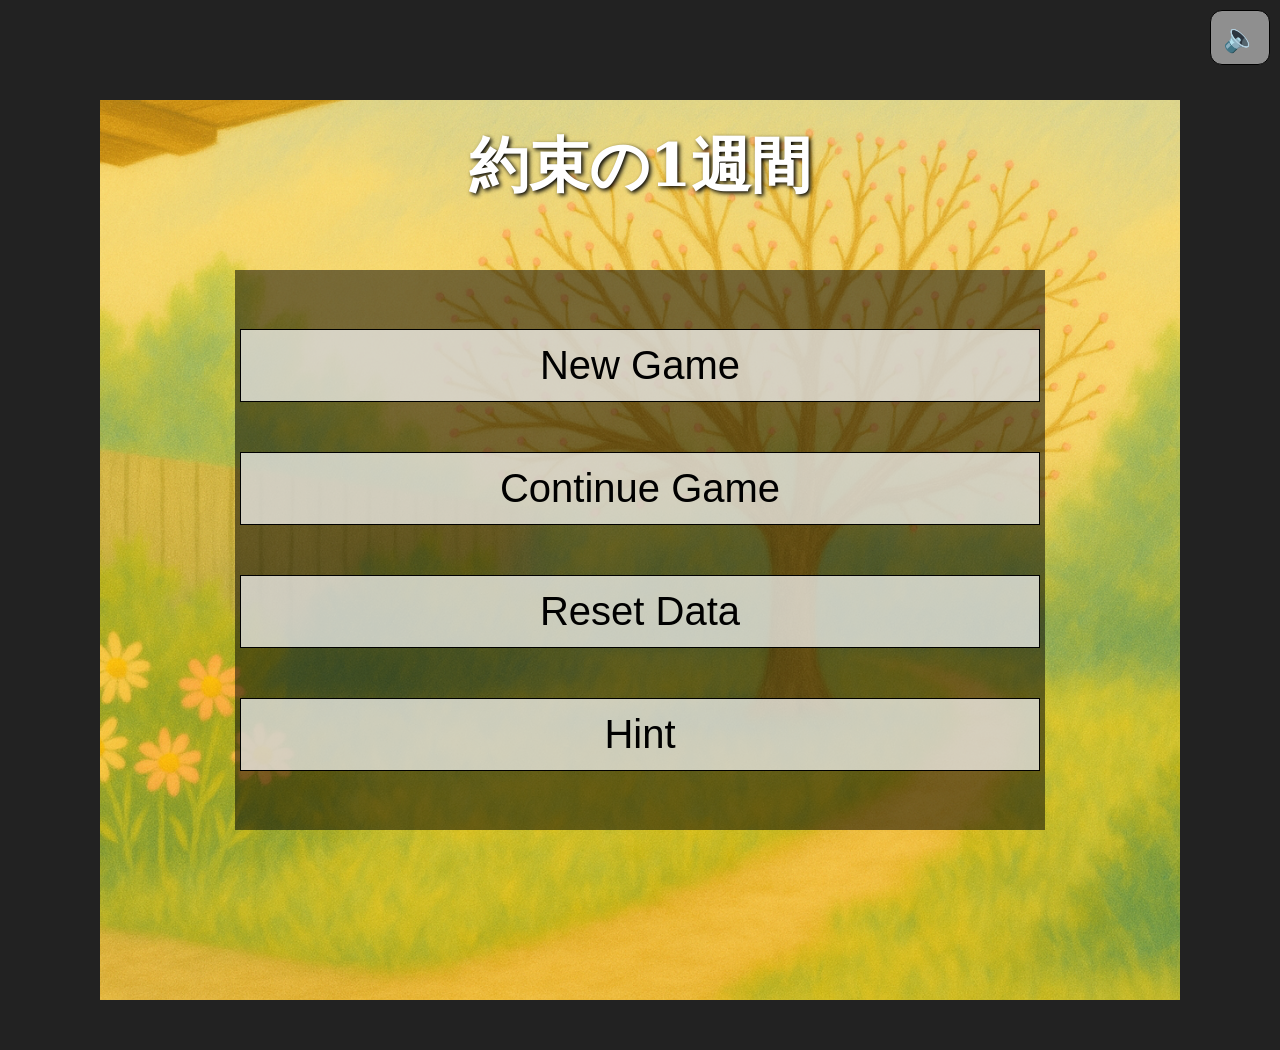
<file: index.html>
<!DOCTYPE html>
<html lang="ja">
  <head>
    <meta charset="UTF-8">
    <title>約束の1週間</title>
    <link rel="stylesheet" href="style.css">  <!-- CSSファイルを読み込む -->
  </head>

  <body>
    <!-- 背景画像 -->
    <div id="background-container">
      <div class="background" id="bg1"></div>
      <div class="background" id="bg2"></div>

      <!-- キャラクター画像 -->
      <div class="character center-x" id="char-main">
        <img alt="主人公">
      </div>
      <div class="character" id="char-wife">
        <img alt="嫁">
      </div>
      <div class="character" id="char-son">
        <img alt="息子">
      </div>

      <!-- ゲームタイトル -->
      <h1 class="center-x" id="game-title"></h1>

      <!-- 経過日数 -->
      <h2 class="center-xy" id="days"></h2>

      <!-- セットアップボタン（セーブボタン、タイトルへボタン） -->
      <div id="setup-button-container">
        <button class="setup-button" id="save">セーブ</button>
        <button class="setup-button" id="title-back">タイトルへ</button>
      </div>

      <!-- BGMのオン/オフ切り替えボタン -->
      <button id="bgm-toggle">🔈</button>

      <!-- ゲーム内の選択肢 -->
      <div class="flex-center" id="choices" >
        <!-- 選択肢のボタンはJSで作るため空 -->
      </div>

      <!-- タイトル画面のフレーム兼、確認画面のフレーム -->
      <div class="box-style flex-center center-xy" id="title-box">
        <!-- タイトル画面時のボタン -->
        <div class="flex-center center-xy" id="title-button-container">
          <button class="title-button" id="newgame">New Game</button>
          <button class="title-button" id="continue">Continue Game</button>
          <button class="title-button" id="reset">Reset Data</button>
          <button class="title-button" id="hint">Hint</button>
        </div>
        <!-- 確認画面時のテキスト -->
        <div id="check-message"></div>
        <!-- 確認画面時のボタン -->
        <div class="flex-center center-x" id="check-button-container">
          <button class="check-button" id="yes">はい</button>
          <button class="check-button" id="no">いいえ</button>
        </div>
        <button class="center-x" id="back">戻る</button> <!-- ヒント表示時のボタン -->
      </div>

      <!-- 吹き出し -->
      <div class="box-style" id="text-box">
        <div id="name"></div> <!-- 名前 -->
        <div id="text-container"> <!-- 本文 -->
          <div id="text"></div>
        </div>        
        <button id="next">次へ</button> <!-- 次へボタン -->
      </div>
    </div>

    <!-- エンドロール -->
    <div class="flex-center" id="endroll-container">
      <div id="endroll-text">
        <h1 class = "endroll-title"></h1>
        <p>製作：松本</p>
        <p>BGM：魔王魂</p>
        <p>イラスト：ChatGPT</p>
        <p>...and You.</p>
      </div>
    </div>

    <!-- BGM -->
    <audio id="bgm"></audio>

    <!-- JavaScriptファイルを読み込む -->
    <script type="module" src="script/main.js"></script>
  </body>
</html>
</file>
<file: style.css>
html, body {
  margin: 0;
  height: 100%;
  background-color: #222;
  color: white;
  font-family: sans-serif;
  text-align: center;
  padding: 50px;
}
  
/* 背景画像の設定 */
#background-container {
  position: relative;
  width: 100%;
  height: 100vh;
  overflow: hidden;
}
.background {
  position: absolute;
  top: 0;
  left: 0;
  width: 100%;
  height: 100%;
  background-size: cover;
  background-position: center;
  transition: opacity 3s ease;
  opacity: 0; /* 初期状態は非表示 */
}  
#bg1 {
  opacity: 1; /* 初期の背景は表示状態 */
}

/* キャラクター画像設定 */
.character {
  opacity: 0;
  position: absolute;
  bottom: 194px; /* 吹き出しの上の位置に調整 */ 
  transition: opacity 0.3s ease;
  display: none;
}
#char-main {
  transition: opacity 1.5s ease; /* mainのみ1.5s */
  position: absolute;
  width: 50%; /* 全体サイズ調整 */
}
#char-main img {
  width:100%;   /* divに合わせて拡大縮小 */
  height: auto;
}
#char-wife {
  right: -207px;
  width: 60%;
  height: auto;
}
#char-son {
  right: -207px;
  width: 60%;
  height: auto;
}

/* ボタンの仕様 */
button {
  white-space: nowrap; /* 改行を禁止 */
  background-color: rgba(255, 255, 255, 0.7); /* ボタンの色：半透明の白 */
  color: black;
  border: 1px solid black; /* 線の色：黒 */
  width: auto; /* コンテンツに応じて横幅を自動調整 */
  cursor: pointer;
  transition: background-color 0.3s;
}
button:hover {
  background-color: rgba(255, 255, 255, 0.9);
}

/* 見出しの仕様 */
h1, h2{
  white-space: nowrap; /* 改行を禁止 */
  font-family: "HGS明朝B", "ヒラギノ明朝 ProN", "serif";
  font-weight: bold;
  color: white;
  text-shadow: 2px 2px 4px #000;
  margin: 0;
  padding: 0;
  line-height: 1;
}

/* タイトル画面のタイトル */
#game-title {
  opacity: 1;
  transition: opacity 3s ease;
  top: 35px;
  font-size: 60px;
}

/* 経過日数 */
#days {
  opacity: 0;
  transition: opacity 1s ease;
  font-size: 70px;
}

/* セットアップボタン */
#setup-button-container {
  display: flex;
  flex-direction: column; /* 縦に並べる */
  align-items: left; /* 左揃え */
  gap: 15px; /* ボタン同士の間隔 */
  position: absolute;
  top: 10px;
  left: 10px;
}
.setup-button {
  display: none;
  font-size: 15px;
  padding: 10px;
  width: 110px;
}

/* BGMのオン/オフ切り替えボタン */
#bgm-toggle {
  position: fixed;
  top: 10px;
  right: 10px;
  font-size: 28px;
  border-radius: 12px; /* 角を丸める */
  width: 60px;
  background: rgba(255, 255, 255, 0.494); /* 他のボタンより濃い */
  padding: 10px;
  z-index: 10;
}
#bgm-toggle:hover {
  border: 1px solid red;
}

/* ゲーム分岐の選択肢 */
#choices {
  flex-direction: column; /* 縦に並べる */
  gap: 60px; /* ボタン同士の間隔 */
  position: absolute;
  top: 38%;
  left: 50%;
  transform: translate(-50%, -50%); /* 中央寄せ */
  z-index: 10;
}
.choice { /* JSで作ったボタンに適用 */
  padding: 10px 20px;
  font-size: 54px;
  border-radius: 8px; /* 角を丸める */
}


/* タイトル画面の吹き出し */
#title-box {
  opacity: 1;
  width: 75%;
  height: 300px; /* 高さを固定する */
  padding: 280px;
  z-index: 1;
}

/* タイトル画面の選択肢 */
#title-button-container {
  flex-direction: column; /* 縦に並べる！ */
  gap: 50px; /* ボタン同士の間隔をあける */
}
.title-button {
  opacity: 1;
  transition: opacity 1s ease;
  font-size: 40px;
  padding: 13px;
  width: 800px;
  border: 1.5px solid black;
}

/* タイトルバック時の確認画面 */
#check-message{ /* 確認メッセージ */
  display: none;
  opacity: 1;
  position: absolute;
  top: 40%;
  left: 50%;
  transform: translate(-50%, -50%);
  text-align: center;
  font-size: 42px;
  width: auto;
  line-height: 1;
  white-space: nowrap;
}
#check-button-container {
  gap: 75px;
  margin-top: 60px;
}
.check-button { /* 確認ボタン */
  display: none;
  opacity: 1;
  font-size: 40px;
  padding: 20px;
  width: 250px;
}
/* ヒント時の戻るボタン */
#back {
  display: none;
  opacity: 1;
  bottom: 18%;
  font-size: 40px;
  padding: 18px;
  width: 220px;
}

/* 吹き出し */
#text-box {
  display: none;
  opacity: 0;
  position: absolute;
  bottom: 0; /* 画面下に固定 */
  width: 100%;
  height: 200px;
  padding: 20px;
}
#name{ /* 名前 */
  opacity: 0;
  transition: opacity 0.5s ease;
  position: absolute;
  top: 10px;
  left: 15px;
  font-size: 36px;
}
#text-container {
  display: flex;
  align-items: center; /* 縦方向中央揃え */
  justify-content: center; /* 横方向中央揃え */
  height: 200px;
  position: absolute;
  bottom: 0;
  width: 100%;
  padding: 20px;
  box-sizing: border-box;
  opacity: 0;
  transition: opacity 0.5s ease;
}
#text { /* テキスト */
  font-size: 34px;
  text-align: center;
}
#next { /* 次へボタン */
  display: none;
  position: absolute;
  bottom: 10px;
  right: 10px;
  padding: 8px 14px;
  font-size: 13px;
  border: none;
  border-radius: 9px; /* 角を丸める */
}

/* エンドロール */
#endroll-container {
  display: none;
  position: fixed;
  top: 0;
  left: 0;
  width: 100%;
  height: 100%;
  background: black;
  color: white;
  overflow: hidden;
  z-index: 9999;
}
#endroll-text {
  font-size: 40px;
  line-height: 2;
  text-align: center;
  animation: scroll-up 14s linear forwards;
}
.endroll-title {
  font-size: 50px;
  margin-bottom: 80px;  /* 下にスペース */
}  

@keyframes scroll-up {
  0% {
    transform: translateY(100%); /* 画面の下から */
  }
  100% {
    transform: translateY(-130%); /* 上まで完全に通過させる */
  }
}
  
/* === 共通ユーティリティクラス === */
.box-style {
  transition: opacity 1s ease;
  box-sizing: border-box;  /* パディング込みで幅と高さを維持 */
  background: rgba(0, 0, 0, 0.515);
  color: white;
  text-align: center;
}

.flex-center {
  display: flex;
  justify-content: center; /* 横方向中央揃え */
  align-items: center; /* 縦方向中央揃え */
}

.center-x {
  position: absolute;
  left: 50%;
  transform: translateX(-50%);
}

.center-xy {
  position: absolute;
  top: 50%;
  left: 50%;
  transform: translate(-50%, -50%);
}
</file>
<file: novelgame1_完成版ver2/style.css>
html, body {
  margin: 0;
  height: 100%;
  background-color: #222;
  color: white;
  font-family: sans-serif;
  text-align: center;
  padding: 50px;
}
  
/* 背景画像の設定 */
#background-container {
  position: relative;
  width: 100%;
  height: 100vh;
  overflow: hidden;
}
.background {
  position: absolute;
  top: 0;
  left: 0;
  width: 100%;
  height: 100%;
  background-size: cover;
  background-position: center;
  transition: opacity 3s ease;
  opacity: 0; /* 初期状態は非表示 */
}  
#bg1 {
  opacity: 1; /* 初期の背景は表示状態 */
}

/* キャラクター画像設定 */
.character {
  opacity: 0;
  position: absolute;
  bottom: 194px; /* 吹き出しの上の位置に調整 */ 
  transition: opacity 0.3s ease;
  display: none;
}
#char-main {
  transition: opacity 1.5s ease; /* mainのみ1.5s */
  position: absolute;
  width: 50%; /* 全体サイズ調整 */
}
#char-main img {
  width:100%;   /* divに合わせて拡大縮小 */
  height: auto;
}
#char-wife {
  right: -207px;
  width: 60%;
  height: auto;
}
#char-son {
  right: -207px;
  width: 60%;
  height: auto;
}

/* ボタンの仕様 */
button {
  white-space: nowrap; /* 改行を禁止 */
  background-color: rgba(255, 255, 255, 0.7); /* ボタンの色：半透明の白 */
  color: black;
  border: 1px solid black; /* 線の色：黒 */
  width: auto; /* コンテンツに応じて横幅を自動調整 */
  cursor: pointer;
  transition: background-color 0.3s;
}
button:hover {
  background-color: rgba(255, 255, 255, 0.9);
}

/* 見出しの仕様 */
h1, h2{
  white-space: nowrap; /* 改行を禁止 */
  font-family: "HGS明朝B", "ヒラギノ明朝 ProN", "serif";
  font-weight: bold;
  color: white;
  text-shadow: 2px 2px 4px #000;
  margin: 0;
  padding: 0;
  line-height: 1;
}

/* タイトル画面のタイトル */
#game-title {
  opacity: 1;
  transition: opacity 3s ease;
  top: 35px;
  font-size: 60px;
}

/* 経過日数 */
#days {
  opacity: 0;
  transition: opacity 1s ease;
  font-size: 70px;
}

/* セットアップボタン */
#setup-button-container {
  display: flex;
  flex-direction: column; /* 縦に並べる */
  align-items: left; /* 左揃え */
  gap: 15px; /* ボタン同士の間隔 */
  position: absolute;
  top: 10px;
  left: 10px;
}
.setup-button {
  display: none;
  font-size: 15px;
  padding: 10px;
  width: 110px;
}

/* BGMのオン/オフ切り替えボタン */
#bgm-toggle {
  position: fixed;
  top: 10px;
  right: 10px;
  font-size: 28px;
  border-radius: 12px; /* 角を丸める */
  width: 60px;
  background: rgba(255, 255, 255, 0.494); /* 他のボタンより濃い */
  padding: 10px;
  z-index: 10;
}
#bgm-toggle:hover {
  border: 1px solid red;
}

/* ゲーム分岐の選択肢 */
#choices {
  flex-direction: column; /* 縦に並べる */
  gap: 60px; /* ボタン同士の間隔 */
  position: absolute;
  top: 38%;
  left: 50%;
  transform: translate(-50%, -50%); /* 中央寄せ */
  z-index: 10;
}
.choice { /* JSで作ったボタンに適用 */
  padding: 10px 20px;
  font-size: 54px;
  border-radius: 8px; /* 角を丸める */
}


/* タイトル画面の吹き出し */
#title-box {
  opacity: 1;
  width: 75%;
  height: 300px; /* 高さを固定する */
  padding: 280px;
  z-index: 1;
}

/* タイトル画面の選択肢 */
#title-button-container {
  flex-direction: column; /* 縦に並べる！ */
  gap: 50px; /* ボタン同士の間隔をあける */
}
.title-button {
  opacity: 1;
  transition: opacity 1s ease;
  font-size: 40px;
  padding: 13px;
  width: 800px;
  border: 1.5px solid black;
}

/* タイトルバック時の確認画面 */
#check-message{ /* 確認メッセージ */
  display: none;
  opacity: 1;
  position: absolute;
  top: 40%;
  left: 50%;
  transform: translate(-50%, -50%);
  text-align: center;
  font-size: 42px;
  width: auto;
  line-height: 1;
  white-space: nowrap;
}
#check-button-container {
  gap: 75px;
  margin-top: 60px;
}
.check-button { /* 確認ボタン */
  display: none;
  opacity: 1;
  font-size: 40px;
  padding: 20px;
  width: 250px;
}
/* ヒント時の戻るボタン */
#back {
  display: none;
  opacity: 1;
  bottom: 18%;
  font-size: 40px;
  padding: 18px;
  width: 220px;
}

/* 吹き出し */
#text-box {
  display: none;
  opacity: 0;
  position: absolute;
  bottom: 0; /* 画面下に固定 */
  width: 100%;
  height: 200px;
  padding: 20px;
}
#name{ /* 名前 */
  opacity: 0;
  transition: opacity 0.5s ease;
  position: absolute;
  top: 10px;
  left: 15px;
  font-size: 36px;
}
#text-container {
  display: flex;
  align-items: center; /* 縦方向中央揃え */
  justify-content: center; /* 横方向中央揃え */
  height: 200px;
  position: absolute;
  bottom: 0;
  width: 100%;
  padding: 20px;
  box-sizing: border-box;
  opacity: 0;
  transition: opacity 0.5s ease;
}
#text { /* テキスト */
  font-size: 34px;
  text-align: center;
}
#next { /* 次へボタン */
  display: none;
  position: absolute;
  bottom: 10px;
  right: 10px;
  padding: 8px 14px;
  font-size: 13px;
  border: none;
  border-radius: 9px; /* 角を丸める */
}

/* エンドロール */
#endroll-container {
  display: none;
  position: fixed;
  top: 0;
  left: 0;
  width: 100%;
  height: 100%;
  background: black;
  color: white;
  overflow: hidden;
  z-index: 9999;
}
#endroll-text {
  font-size: 40px;
  line-height: 2;
  text-align: center;
  animation: scroll-up 14s linear forwards;
}
.endroll-title {
  font-size: 50px;
  margin-bottom: 80px;  /* 下にスペース */
}  

@keyframes scroll-up {
  0% {
    transform: translateY(100%); /* 画面の下から */
  }
  100% {
    transform: translateY(-130%); /* 上まで完全に通過させる */
  }
}
  
/* === 共通ユーティリティクラス === */
.box-style {
  transition: opacity 1s ease;
  box-sizing: border-box;  /* パディング込みで幅と高さを維持 */
  background: rgba(0, 0, 0, 0.515);
  color: white;
  text-align: center;
}

.flex-center {
  display: flex;
  justify-content: center; /* 横方向中央揃え */
  align-items: center; /* 縦方向中央揃え */
}

.center-x {
  position: absolute;
  left: 50%;
  transform: translateX(-50%);
}

.center-xy {
  position: absolute;
  top: 50%;
  left: 50%;
  transform: translate(-50%, -50%);
}
</file>
